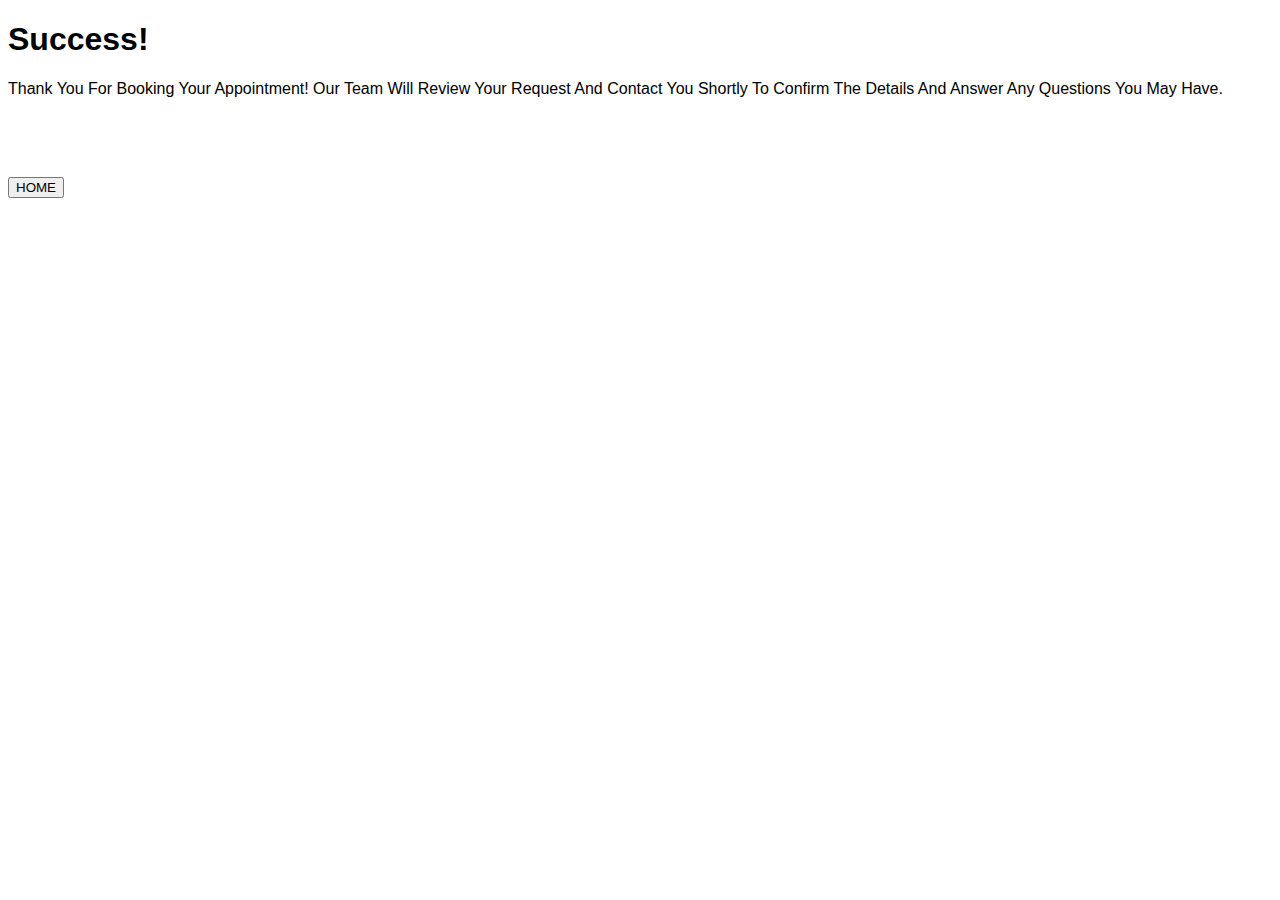
<file: success.html>
<!DOCTYPE html>
<html lang="en">
<head>
    <meta charset="UTF-8">
    <meta http-equiv="X-UA-Compatible" content="IE=edge">
    <meta name="viewport" content="width=device-width, initial-scale=1.0">
    <title>TechCare</title>
    <link rel="stylesheet" href="styles.css">
    <link rel="stylesheet" href="https://cdn.jsdelivr.net/npm/bootstrap@4.1.3/dist/css/bootstrap.min.css" integrity="sha384-MCw98/SFnGE8fJT3GXwEOngsV7Zt27NXFoaoApmYm81iuXoPkFOJwJ8ERdknLPMO" crossorigin="anonymous">
</head>
<body>
    <div class="jumbotron jumbotron-fluid">
        <div class="container">
          <h1 class="display-4">Success!</h1>
          <p class="lead">Thank you for booking your appointment! Our team will review your request and contact you shortly to confirm the details and answer any questions you may have.</p>
          <button type="button" class="btn btn-outline-success d" onclick="window.location.href='index.html';" >HOME</i></button>
        </div>
    </div>
</body>
</html>
</file>
<file: styles.css>
:root{
    --green:#16a085;
    --black:#444;
    --light-color:#777;
    --text-shadow:.4rem .4rem 0 rgba(0, 0, 0, .2);
}

*{
    font-family: 'Poppins', sans-serif;
    text-transform: capitalize;
}

#title{
    padding: 2% 7%;
    background-color: #f5f5f5;
    text-align: center;
}

.t:hover{
    background: -webkit-linear-gradient(top, #16a085 0%, #16a085 100%);
    -webkit-background-clip: text;
    background-clip: text;
    -webkit-text-fill-color: transparent;
    font-size: 1.2rem;
}

.icon:hover{
    font-size: 5rem;
}

.heading{
    text-align: center;
    padding-bottom: 2rem;
    text-shadow: var(--text-shadow);
    text-transform: uppercase;
    color:var(--black);
    font-size: 3rem;
    letter-spacing: .4rem;
    font-weight: bold;
}

.heading span{
    text-transform: uppercase;
    color:var(--green);
}

.container-fluid{
    padding: 1% 15% 1%;
}
.navbar{
    margin-bottom: 4.5rem;
}
.navbar-brand{
    font-size: 3rem;
    font-weight: bold;
}
.nav-item
{
    padding: 0 18px;
}
.nav-link
{
    font-size: 1.2rem; 
}

.cont h3{
    font-size: 2.5rem;
    color:var(--black);
    line-height: 1.8;
    text-shadow: var(--text-shadow);
    font-weight: bold;
}
.cont p{
    font-size: 1.5rem;
    color:var(--light-color);
    line-height: 1.8;
    padding: 1rem 0;
}

.title-image{
    width:95%;
    height:100%;
}
.cont{
    padding: 5%;
    text-align: center;
}

#review {
    padding: 5% 10%;
    text-align: center;
    background-color: #f5f5f5;
}
.testimonial-image {
    width: 10%;
    border-radius: 100%;
    margin: 20px;
}
.testimonial-star {
    margin: 40px 0px;
}

#features{
    padding: 5% 10%;
    text-align: center;
}

#services{
    padding: 5% 10%;
    text-align: center;
    background-color: #f5f5f5;
}

.feauture-box{
    padding: 15%;
}

.db{
    margin-top: 10%;
}

.icon{
    color: #16a085;
    margin-bottom: 1rem;
}

.h{
    font-size: 2rem;
    font-weight: bold;
}

.g{
    color: #8f8f8f;
}

#footer{
    background-color: #fff;
    text-align: center;
    padding: 7% 15%;
}
.footer-para{
    color: #8f8f8f;
}
.ico{
    padding: 20px 10px;
}

#about {
    padding: 5% 10%;
    text-align: center;
}
.about-heading {
    margin: 30px auto;
}
.about-content {
    margin: 20px 10px;
    font-size: 1rem;  
    text-align: center;
    line-height:1.5;
}
.about-content h3{
    font-weight: bold;
}

#appointment{
    padding: 5% 10%;
    text-align: center;
}

.form-group{
    padding: 1.5%;
}

.fm{
    padding: 7% 5%;
}

.d{
    margin-top: 5%;
}

.fm h3{
    color:var(--black);
    line-height: 1.8;
    text-shadow: var(--text-shadow);
    font-weight: bold;
}


#doctor {
    padding: 5% 10%;
    background-color: #f5f5f5;
}
.card{
    border-style: solid;
    border-width: 2px;
    border-color: green;
    text-align: center;
}
.card-img-top {
    width:80%;
    border: 1px solid green;
    border-radius: 4%;
}
.card-title {
    margin: 20px 0px 5px 0px;
}
.card-post {
    margin: 5px 0px 15px 0px;
}
.cards{
    padding: 1.5%;
}

.card-body img{
    width:60%;
}

.card-title{
    font-weight: bold;
}
</file>
